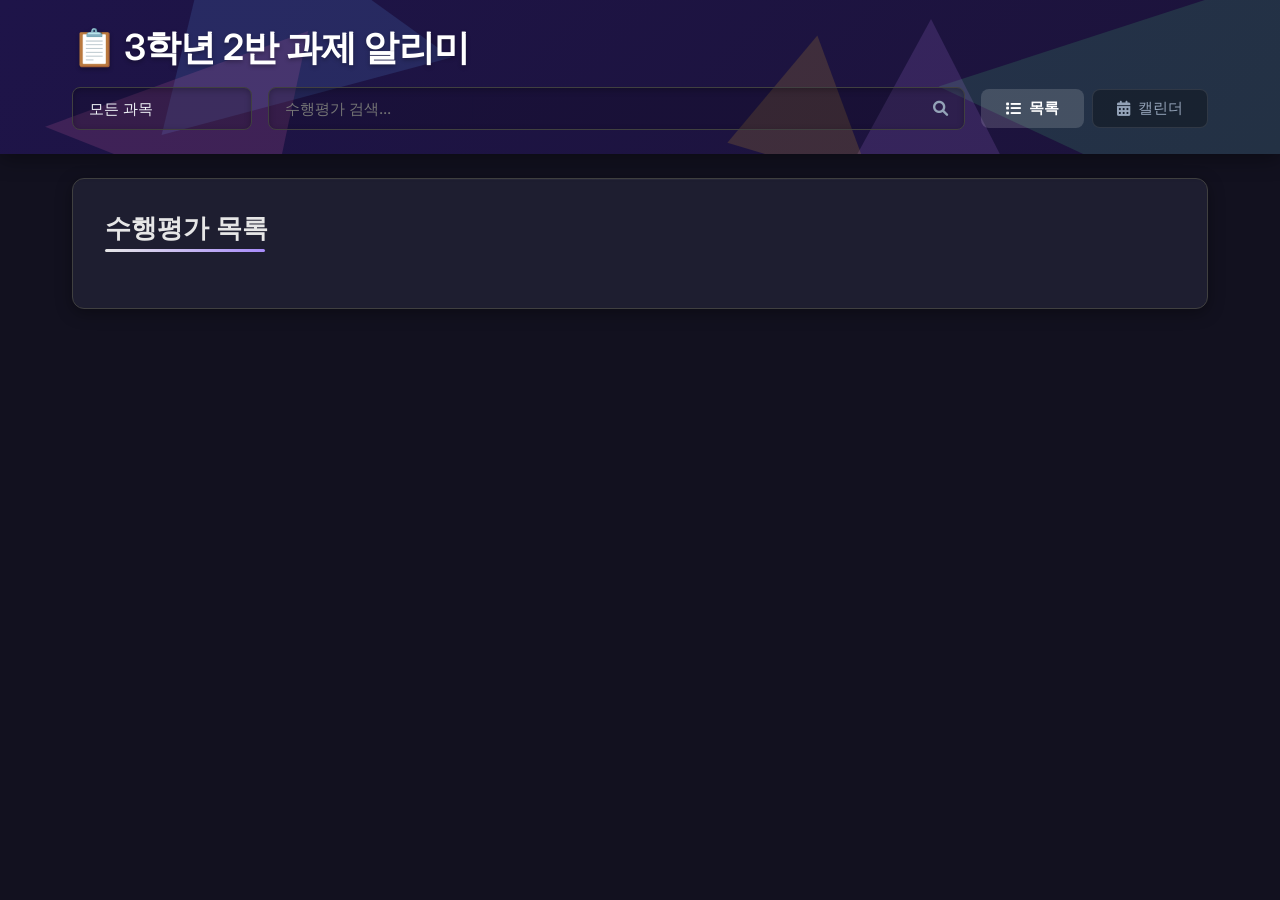
<file: index.html>
<!DOCTYPE html>
<html lang="ko">
<head>
    <meta charset="UTF-8">
    <meta name="viewport" content="width=device-width, initial-scale=1.0, maximum-scale=1.0, user-scalable=no, viewport-fit=cover">
    <meta name="description" content="3학년 2반 과제 알리미 - 쉽게 과제를 관리하세요">
    <title>3학년 2반 과제 알리미</title>
    <link rel="stylesheet" href="styles/base.css">
    <link rel="stylesheet" href="styles/layout.css">
    <link rel="stylesheet" href="styles/components.css">
    <link rel="stylesheet" href="styles/views.css">
    <link rel="stylesheet" href="styles/utilities.css">
    <link rel="stylesheet" href="styles/responsive.css">
    <link rel="stylesheet" href="styles/header-geometric.css">
    <link rel="stylesheet" href="https://cdnjs.cloudflare.com/ajax/libs/font-awesome/6.0.0/css/all.min.css">
    <link rel="preconnect" href="https://fonts.googleapis.com">
    <link rel="preconnect" href="https://fonts.gstatic.com" crossorigin>
    <link href="https://fonts.googleapis.com/css2?family=Inter:wght@400;500;600;700&display=swap" rel="stylesheet">
    <script src="scripts/utils/contentFormatter.js" defer></script>
    <script src="scripts/registry.js" defer></script>
    <script src="scripts/subjects.js" defer></script>
    <script src="scripts/assignments.js" defer></script>
    <script src="scripts/main.js" defer></script>
</head>
<body>
    <header class="header-geometric">
        <!-- Geometric triangles -->
        <div class="header-triangle triangle-1"></div>
        <div class="header-triangle triangle-2"></div>
        <div class="header-triangle triangle-3"></div>
        <div class="header-triangle triangle-4"></div>
        <div class="header-triangle triangle-5"></div>
        
        <div class="container header-content">
            <h1>📋 3학년 2반 과제 알리미</h1>
            <nav class="nav-controls">
                <div class="filter-search-container">
                    <div class="filter-container">
                        <label for="subjectFilter" class="sr-only">Filter by subject</label>
                        <select id="subjectFilter" aria-label="Filter by subject">
                            <option value="all">모든 과목</option>
                        </select>
                    </div>
                    <div class="search-container">
                         <label for="searchInput" class="sr-only">Search assignments</label>
                        <input type="text" id="searchInput" placeholder="수행평가 검색..." aria-label="Search assignments">
                        <button id="searchButton" class="btn btn-icon" aria-label="Search"><i class="fas fa-search"></i></button>
                    </div>
                </div>
                <div class="view-toggle">
                    <button id="listViewBtn" class="btn btn-view active" aria-pressed="true"><i class="fas fa-list"></i> 목록</button>
                    <button id="calendarViewBtn" class="btn btn-view" aria-pressed="false"><i class="fas fa-calendar-alt"></i> 캘린더</button>
                </div>
            </nav>
        </div>
    </header>

    <main>
        <div class="container">
            <section id="upcoming-assignments">
                <h2>수행평가 목록</h2>
                <div id="assignment-container" class="list-view-grid">
                    <p class="no-assignments hidden">다가오는 수행평가가 없습니다.</p>
                </div>
            </section>

            <section id="calendar-view" class="hidden">
                <div id="calendar-container">
                </div>
            </section>
        </div>
    </main>

    <div id="assignment-detail-modal" class="modal hidden">
        <div class="modal-content">
            <button class="close-modal btn btn-icon" aria-label="Close details">×</button>
            <div class="modal-header">
                <h3 id="modal-title">Assignment Title</h3>
                <div class="modal-meta">
                    <span id="modal-subject" class="subject-tag">Subject</span>
                    <span id="modal-date" class="date-display">Date</span>
                    <!-- 중요도 부분 제거됨 -->
                </div>
            </div>
            <div class="modal-body">
                <div id="modal-content" class="detailed-content">
                </div>
            </div>
        </div>
    </div>

    <div id="loading-overlay" class="loading-overlay hidden">
      <div class="loading-spinner"></div>
      <p>로딩 중...</p>
    </div>

    <div id="notification-area"></div>

    <script>
        if ("fonts" in document) {
            Promise.all([
                document.fonts.load("400 1rem Inter"),
                document.fonts.load("500 1rem Inter"),
                document.fonts.load("600 1rem Inter"),
                document.fonts.load("700 1rem Inter")
            ]).then(() => document.documentElement.classList.add("fonts-loaded"));
        }
    </script>
</body>
</html>
</file>
<file: styles/base.css>
/* base.css */
:root {
    --primary-color: #8b5cf6;
    --primary-dark: #7c3aed;
    --primary-light: #a78bfa;
    --accent-color: #e6e6e6;
    --accent-dark: #c9c9c9;
    --text-color: #f1f5f9;
    --text-muted-color: #94a3b8;
    --bg-color: #12111f;
    --surface-color: #1e1e30;
    --surface-light: #2b2b40;
    --border-color: #404040;
    
    --shadow-sm: 0 2px 8px rgba(0, 0, 0, 0.3);
    --shadow-md: 0 4px 16px rgba(0, 0, 0, 0.35);
    --shadow-lg: 0 8px 24px rgba(0, 0, 0, 0.4);
    --shadow-inner: inset 0 2px 6px rgba(0, 0, 0, 0.25);
    
    /* 삭제된 priority 변수 */
    
    /* 과목별 색상은 JS에서 동적으로 생성됨 */
    
    --subject-tag-bg: #374151;
    
    --border-radius-sm: 6px;
    --border-radius-md: 8px;
    --border-radius-lg: 12px;
    --border-radius-pill: 50px;
    
    --font-family-base: 'Inter', -apple-system, BlinkMacSystemFont, 'Segoe UI', Roboto, Helvetica, Arial, sans-serif;
    
    --transition-fast: all 0.15s cubic-bezier(0.4, 0, 0.2, 1);
    --transition-base: all 0.3s cubic-bezier(0.4, 0, 0.2, 1);
    
    --spacing-xs: 0.25rem;
    --spacing-sm: 0.5rem;
    --spacing-md: 1rem;
    --spacing-lg: 1.5rem;
    --spacing-xl: 2rem;
}

*,
*::before,
*::after {
    margin: 0;
    padding: 0;
    box-sizing: border-box;
}

html {
    scroll-behavior: smooth;
    color-scheme: dark;
    font-size: 16px;
}

body {
    font-family: var(--font-family-base);
    line-height: 1.6;
    color: var(--text-color);
    background-color: var(--bg-color);
    transition: var(--transition-base);
    letter-spacing: 0.01em;
    min-height: 100vh;
    display: flex;
    flex-direction: column;
    font-feature-settings: 'liga' 1, 'calt' 1;
    -webkit-font-smoothing: antialiased;
    -moz-osx-font-smoothing: grayscale;
    overflow-x: hidden;
}

h1, h2, h3, h4, h5, h6 {
    line-height: 1.3;
    font-weight: 600;
    margin-bottom: var(--spacing-md);
}

h1 { font-size: clamp(1.75rem, 4vw, 2.25rem); letter-spacing: -0.02em; }
h2 { 
    font-size: clamp(1.3rem, 3vw, 1.6rem); 
    color: var(--accent-color); 
    padding-bottom: var(--spacing-sm);
    position: relative;
    margin-bottom: var(--spacing-lg);
}


h2::after {
    content: '';
    position: absolute;
    bottom: 0;
    left: 0;
    width: 160px;
    height: 3px;
    background: linear-gradient(90deg, var(--accent-color), var(--primary-light));
    border-radius: var(--border-radius-pill);
}

h3 { font-size: clamp(1.1rem, 2.5vw, 1.3rem); }

p {
    margin-bottom: var(--spacing-md);
}

a {
    color: var(--accent-color);
    text-decoration: none;
    transition: var(--transition-fast);
    position: relative;
}

a:hover {
    color: var(--primary-light);
}

a:hover::after {
    transform: scaleX(1);
    opacity: 1;
}

a::after {
    content: '';
    position: absolute;
    bottom: -2px;
    left: 0;
    width: 100%;
    height: 1px;
    background-color: var(--primary-light);
    transform: scaleX(0);
    opacity: 0;
    transition: var(--transition-fast);
    transform-origin: left;
}

::-webkit-scrollbar {
    width: 8px;
    height: 8px;
}

::-webkit-scrollbar-track {
    background: var(--bg-color);
}

::-webkit-scrollbar-thumb {
    background: #454b5e;
    border-radius: var(--border-radius-pill);
    border: 2px solid var(--bg-color);
}

::-webkit-scrollbar-thumb:hover {
    background: #5a6172;
}

* {
    scrollbar-width: thin;
    scrollbar-color: #454b5e var(--bg-color);
}
</file>
<file: styles/layout.css>
/* layout.css */
.container {
    width: 100%;
    max-width: 1200px;
    margin: 0 auto;
    padding: 0 var(--spacing-md);
}

@media (min-width: 768px) {
    .container {
        padding: 0 var(--spacing-lg);
    }
}

@media (min-width: 992px) {
    .container {
        padding: 0 var(--spacing-xl);
    }
}

header {
    background: linear-gradient(135deg, #1e1449 0%, #1c133a 100%);
    color: white;
    padding: var(--spacing-lg) 0;
    box-shadow: 0 4px 20px rgba(0, 0, 0, 0.4);
    position: sticky;
    top: 0;
    z-index: 100;
}

header h1 {
    margin-bottom: var(--spacing-md);
    text-shadow: 0 2px 4px rgba(0, 0, 0, 0.3);
    color: #fff;
    text-align: center;
    position: relative;
    display: inline-block;
}

@media (min-width: 768px) {
    header h1 {
        text-align: left;
    }
}

.nav-controls {
    display: flex;
    flex-direction: column;
    gap: var(--spacing-md);
    position: relative;
    z-index: 5;
}

@media (min-width: 992px) {
    .nav-controls {
        flex-direction: row;
        justify-content: space-between;
        align-items: center;
    }
}

.filter-search-container {
    display: flex;
    flex-direction: column;
    gap: var(--spacing-sm);
    flex-grow: 1;
}

@media (min-width: 576px) {
    .filter-search-container {
        flex-direction: row;
        gap: var(--spacing-md);
    }
}

main {
    padding: var(--spacing-lg) 0 var(--spacing-xl);
    flex: 1;
}

section {
    margin-bottom: var(--spacing-xl);
    background-color: var(--surface-color);
    border-radius: var(--border-radius-lg);
    padding: var(--spacing-lg);
    box-shadow: var(--shadow-md);
    border: 1px solid var(--border-color);
    backdrop-filter: blur(10px);
    position: relative;
    overflow: hidden;
}

section::before {
    content: '';
    position: absolute;
    top: 0;
    left: 0;
    right: 0;
    height: 1px;
    background: linear-gradient(90deg, transparent, rgba(255, 255, 255, 0.05), transparent);
}

@media (min-width: 768px) {
    section {
        padding: var(--spacing-xl);
    }
}
</file>
<file: styles/components.css>
/* 캘린더 뷰에서 여러 과제가 있는 경우를 위한 스타일 */
.mini-assignments-container.scrollable {
    max-height: 80px;
    overflow-y: auto;
    scrollbar-width: thin;
    scrollbar-color: rgba(255, 255, 255, 0.2) transparent;
}

.mini-assignments-container.scrollable::-webkit-scrollbar {
    width: 4px;
}

.mini-assignments-container.scrollable::-webkit-scrollbar-track {
    background: transparent;
}

.mini-assignments-container.scrollable::-webkit-scrollbar-thumb {
    background-color: rgba(255, 255, 255, 0.2);
    border-radius: 4px;
}

.assignment-counter {
    position: absolute;
    top: 5px;
    right: 5px;
    background: rgba(255, 255, 255, 0.2);
    border-radius: 50%;
    width: 20px;
    height: 20px;
    display: flex;
    align-items: center;
    justify-content: center;
    font-size: 11px;
    color: white;
    z-index: 2;
}/* components.css */
.btn {
    display: inline-flex;
    align-items: center;
    justify-content: center;
    padding: var(--spacing-sm) var(--spacing-md);
    border-radius: var(--border-radius-md);
    border: 1px solid transparent;
    font-weight: 500;
    font-size: 0.95rem;
    cursor: pointer;
    transition: var(--transition-fast);
    text-align: center;
    gap: var(--spacing-sm);
    background-color: var(--primary-color);
    color: white;
    position: relative;
    overflow: hidden;
}

.btn::before {
    content: '';
    position: absolute;
    top: 0;
    left: 0;
    width: 100%;
    height: 100%;
    background: linear-gradient(rgba(255, 255, 255, 0.1), rgba(255, 255, 255, 0));
    pointer-events: none;
    opacity: 0;
    transition: var(--transition-fast);
}

.btn:hover {
    transform: translateY(-2px);
    box-shadow: var(--shadow-md);
}

.btn:hover::before {
    opacity: 1;
}

.btn:focus-visible {
    outline: none;
    box-shadow: 0 0 0 3px rgba(139, 92, 246, 0.3);
}

.btn:active {
    transform: translateY(0);
}

.btn-secondary {
    background-color: transparent;
    color: var(--accent-color);
    border-color: var(--accent-color);
    box-shadow: 0 0 0 1px var(--accent-color);
}

.btn-secondary:hover {
    background-color: rgba(255, 255, 255, 0.1);
    box-shadow: 0 0 0 1px var(--accent-color), var(--shadow-sm);
}

.btn-danger {
    background-color: transparent;
    color: var(--priority-high);
    border-color: var(--priority-high);
    box-shadow: 0 0 0 1px var(--priority-high);
}

.btn-danger:hover {
    background-color: rgba(244, 63, 94, 0.1);
    box-shadow: 0 0 0 1px var(--priority-high), var(--shadow-sm);
}

.btn-icon {
    padding: var(--spacing-sm);
    line-height: 1;
    min-width: auto;
}

.btn-view {
    background-color: rgba(0, 0, 0, 0.3);
    border: 1px solid rgba(255, 255, 255, 0.1);
    color: var(--text-muted-color);
    border-radius: var(--border-radius-md);
    transition: var(--transition-fast);
}

.btn-view:hover {
    background-color: rgba(0, 0, 0, 0.4);
    color: var(--text-color);
}

.btn-view.active {
    background-color: rgba(255, 255, 255, 0.15);
    color: white;
    border-color: transparent;
    font-weight: 600;
}

.filter-container, .search-container {
    position: relative;
    display: flex;
}

.filter-container {
    flex-basis: 180px;
    flex-shrink: 0;
}

.search-container {
    flex-grow: 1;
    position: relative;
}

select, input[type="text"] {
    width: 100%;
    padding: 0.7rem var(--spacing-md);
    border-radius: var(--border-radius-md);
    border: 1px solid var(--border-color);
    background-color: rgba(0, 0, 0, 0.15);
    color: var(--text-color);
    font-size: 0.95rem;
    transition: var(--transition-fast);
    font-family: inherit;
    box-shadow: var(--shadow-inner);
}

select {
    appearance: none;
    background-image: url("");
    background-repeat: no-repeat;
    background-position: right var(--spacing-md) top 50%;
    background-size: 0.65rem auto;
    padding-right: calc(var(--spacing-md) * 2.5);
}

select:focus, input[type="text"]:focus {
    outline: none;
    border-color: var(--accent-color);
    box-shadow: 0 0 0 1px var(--accent-color), var(--shadow-inner);
}

option {
    background-color: var(--surface-color);
    color: var(--text-color);
    padding: var(--spacing-sm) var(--spacing-md);
}

.search-container button {
    position: absolute;
    right: 1px;
    top: 1px;
    bottom: 1px;
    background: transparent;
    border: none;
    padding: 0 var(--spacing-md);
    color: var(--text-muted-color);
    cursor: pointer;
    transition: var(--transition-fast);
    border-radius: 0 var(--border-radius-md) var(--border-radius-md) 0;
}

.search-container button:hover {
    color: var(--accent-color);
}

.view-toggle {
    display: flex;
    gap: var(--spacing-sm);
    border-radius: var(--border-radius-md);
}

.view-toggle button {
    padding: var(--spacing-sm) var(--spacing-lg);
    border-radius: var(--border-radius-md);
    min-width: 110px;
}

@media (min-width: 992px) {
    .view-toggle {
        flex: 0 0 auto;
    }
    .view-toggle button {
       flex: 0 1 auto;
       min-width: 90px;
    }
}

.assignment-card {
    background-color: #1c1c2e;
    border: 1px solid #2c2c40;
    border-left: 5px solid var(--primary-color);
    margin-bottom: var(--spacing-lg);
    padding: var(--spacing-lg);
    border-radius: var(--border-radius-md);
    box-shadow: var(--shadow-sm);
    transition: var(--transition-base);
    position: relative;
    overflow: hidden;
    height: 220px; /* 고정 높이 설정 */
    display: flex;
    flex-direction: column;
}

.assignment-card::before {
    content: '';
    position: absolute;
    top: 0;
    left: 0;
    width: 100%;
    height: 100%;
    background: linear-gradient(135deg, rgba(255, 255, 255, 0.02), transparent);
    pointer-events: none;
}

.assignment-card:hover {
    transform: translateY(-4px);
    box-shadow: var(--shadow-md);
    border-color: rgba(255, 255, 255, 0.05);
    background-color: rgba(255, 255, 255, 0.03);
}

.assignment-card:active {
    transform: translateY(-2px);
    transition: transform 0.1s;
}

/* 과목별 색상은 이제 JS에서 생성된 CSS 변수로 적용됨 */

.assignment-card.overdue-assignment {
    border-left-color: var(--priority-high);
    background-color: rgba(244, 63, 94, 0.1);
}

.assignment-section-header {
    margin-bottom: var(--spacing-md);
    padding: var(--spacing-sm) 0;
}

.assignment-section-header h3 {
    font-size: 1.1rem;
    font-weight: 600;
    color: var(--text-muted-color);
}

.assignment-section-header.overdue-header h3 {
    color: var(--priority-high);
}

.assignment-section-header.upcoming-header h3 {
    color: var(--accent-color);
}

.assignment-header {
    display: flex;
    flex-direction: column;
    gap: var(--spacing-xs);
    margin-bottom: var(--spacing-sm);
}

@media (min-width: 600px) {
    .assignment-header {
        flex-direction: row;
        justify-content: space-between;
        align-items: flex-start;
        gap: var(--spacing-md);
    }
}

.assignment-title {
    font-weight: 600;
    font-size: 1.15rem;
    color: var(--text-color);
    flex-grow: 1;
    line-height: 1.4;
    display: -webkit-box;
    -webkit-line-clamp: 2; /* 제목을 최대 2줄로 제한 */
    -webkit-box-orient: vertical;
    overflow: hidden;
    text-overflow: ellipsis;
    max-height: 50px; /* 제목 영역 최대 높이 */
}

.date-display {
    color: var(--text-muted-color);
    font-size: 0.85rem;
    font-weight: 500;
    white-space: nowrap;
    flex-shrink: 0;
    padding: 2px 8px;
    border-radius: var(--border-radius-pill);
    background-color: rgba(0, 0, 0, 0.2);
}

.assignment-meta {
    display: flex;
    flex-wrap: wrap;
    gap: var(--spacing-sm) var(--spacing-md);
    margin-bottom: var(--spacing-md);
    align-items: center;
}

.subject-tag {
    font-size: 0.8rem;
    font-weight: 500;
    background-color: var(--subject-tag-bg);
    color: var(--text-color);
    padding: var(--spacing-xs) var(--spacing-sm);
    border-radius: var(--border-radius-pill);
    letter-spacing: 0.02em;
    box-shadow: var(--shadow-sm);
}

/* priority-badge 클래스 제거됨 - 과목별 색상 사용 */

.date-container {
    display: flex;
    flex-direction: column;
    align-items: flex-end;
    gap: 4px;
}

.view-details-hint {
    position: absolute;
    bottom: 12px;
    left: 16px;
    font-size: 0.8rem;
    color: var(--accent-color);
    opacity: 0.7;
    font-style: italic;
    padding: 2px 6px;
    background-color: rgba(0, 0, 0, 0.2);
    border-radius: 4px;
    transition: var(--transition-fast);
}

.assignment-card:hover .view-details-hint {
    opacity: 1;
    background-color: rgba(0, 0, 0, 0.3);
}

.subject-tag-bottom {
    position: absolute;
    bottom: var(--spacing-sm);
    right: var(--spacing-md);
    z-index: 2;
}

.assignment-description {
    color: var(--text-muted-color);
    font-size: 0.95rem;
    line-height: 1.5;
    margin-top: var(--spacing-sm);
    margin-bottom: 32px; /* 하단 과목 태그를 위한 공간 */
    position: relative;
    display: -webkit-box;
    -webkit-line-clamp: 3; /* 설명을 최대 3줄로 제한 */
    -webkit-box-orient: vertical;
    overflow: hidden;
    text-overflow: ellipsis;
    flex-grow: 1; /* 남은 공간 채우기 */
    max-height: 4.5em; /* 정확한 최대 높이 제한 (3줄 높이) */
}



.view-details-btn {
    display: inline-block;
    background-color: transparent;
    color: var(--accent-color);
    border: 1px solid var(--accent-color);
    border-radius: var(--border-radius-md);
    padding: 0.4rem var(--spacing-md);
    font-size: 0.9rem;
    cursor: pointer;
    margin-top: var(--spacing-md);
    transition: var(--transition-fast);
    position: relative;
    overflow: hidden;
}

.view-details-btn::after {
    content: '';
    position: absolute;
    top: 50%;
    left: 50%;
    width: 150%;
    height: 150%;
    background: radial-gradient(circle, var(--accent-color) 0%, transparent 70%);
    transform: translate(-50%, -50%) scale(0);
    opacity: 0;
    transition: transform 0.5s ease, opacity 0.5s ease;
    z-index: -1;
}

.view-details-btn:hover {
    background-color: rgba(255, 255, 255, 0.1);
    color: var(--accent-color);
    transform: translateY(-2px);
    box-shadow: 0 4px 8px rgba(0, 0, 0, 0.2);
}

.view-details-btn:hover::after {
    transform: translate(-50%, -50%) scale(1);
    opacity: 0.1;
}

.modal {
    position: fixed;
    inset: 0;
    background-color: rgba(0, 0, 0, 0.85);
    display: flex;
    justify-content: center;
    align-items: center;
    z-index: 200;
    opacity: 0;
    visibility: hidden;
    transition: opacity 0.4s cubic-bezier(0.19, 1, 0.22, 1), visibility 0s linear 0.4s;
    backdrop-filter: blur(5px);
}

.modal:not(.hidden) {
    opacity: 1;
    visibility: visible;
    transition: opacity 0.4s cubic-bezier(0.19, 1, 0.22, 1), visibility 0s linear 0s;
}

.modal-content {
    background-color: var(--surface-color);
    border-radius: var(--border-radius-lg);
    box-shadow: var(--shadow-lg);
    width: 90%;
    max-width: 700px;
    max-height: 85vh;
    display: flex;
    flex-direction: column;
    overflow: hidden;
    border: 1px solid var(--border-color);
    transform: scale(0.95) translateY(20px);
    opacity: 0;
    transition: transform 0.4s cubic-bezier(0.19, 1, 0.22, 1), opacity 0.4s cubic-bezier(0.19, 1, 0.22, 1);
    position: relative;
    padding: 28px; /* 패딩 증가 */
}

.modal-content::before {
    content: '';
    position: absolute;
    top: 0;
    left: 0;
    right: 0;
    height: 4px;
    background: linear-gradient(90deg, var(--primary-color), var(--accent-color));
    border-radius: var(--border-radius-lg) var(--border-radius-lg) 0 0;
}

.modal:not(.hidden) .modal-content {
    transform: scale(1) translateY(0);
    opacity: 1;
}

.close-modal {
    position: absolute;
    top: var(--spacing-sm);
    right: var(--spacing-sm);
    font-size: 1.5rem;
    color: var(--text-muted-color);
    cursor: pointer;
    background: none;
    border: none;
    padding: var(--spacing-xs);
    line-height: 1;
    transition: var(--transition-fast);
    z-index: 10;
    width: 32px;
    height: 32px;
    display: flex;
    align-items: center;
    justify-content: center;
    border-radius: 50%;
    background-color: rgba(0, 0, 0, 0.2);
}

.close-modal:hover {
    color: var(--text-color);
    transform: rotate(90deg);
    background-color: rgba(255, 255, 255, 0.05);
}

.modal-header {
    padding-bottom: 20px;
    border-bottom: 1px solid rgba(255, 255, 255, 0.1);
    margin-bottom: 24px;
    flex-shrink: 0;
    background: linear-gradient(180deg, var(--surface-light), var(--surface-color));
    position: relative;
}

.modal-header h3 {
    font-size: 1.6rem;
    color: var(--accent-color);
    margin-bottom: var(--spacing-md);
    font-weight: 700;
    letter-spacing: -0.01em;
    line-height: 1.3;
}

.modal-meta {
    display: flex;
    flex-wrap: wrap;
    gap: var(--spacing-sm) var(--spacing-md);
    align-items: center;
    margin-top: var(--spacing-sm);
}

.modal-meta > span {
    margin-bottom: 0;
}

.modal-body {
    overflow-y: auto;
    flex-grow: 1;
    padding: 0 4px;
    margin-right: -4px;
}

.detailed-content {
    white-space: pre-wrap;
    line-height: 1.7;
    color: var(--text-color);
    font-size: 1rem;
    padding-bottom: 16px;
}

.detailed-content p {
    margin-bottom: 16px;
    line-height: 1.7;
    color: rgba(255, 255, 255, 0.9);
}

.content-spacer {
    height: 12px;
    margin: 0;
}

.detailed-content-list {
    margin-bottom: 20px;
    padding-left: 24px;
    list-style-type: disc;
}

.detailed-content-item {
    margin-bottom: 10px;
    color: rgba(255, 255, 255, 0.9);
    line-height: 1.6;
}

.detailed-content a {
    color: var(--accent-color);
    text-decoration: none;
    transition: color 0.2s;
}

.detailed-content a:hover {
    text-decoration: underline;
    color: var(--primary-color);
}

.detailed-content-section {
    color: var(--accent-color);
    font-size: 1.05rem;
    font-weight: 600;
    display: block;
    margin-top: 24px;
    margin-bottom: 14px;
    padding-bottom: 6px;
    border-bottom: 1px solid rgba(255, 255, 255, 0.15);
    position: relative;
}

.detailed-content-section::before {
    content: '';
    position: absolute;
    left: 0;
    bottom: -1px;
    width: 30px;
    height: 2px;
    background-color: var(--accent-color);
}

.loading-overlay {
    position: fixed;
    inset: 0;
    background-color: rgba(0, 0, 0, 0.8);
    display: flex;
    flex-direction: column;
    justify-content: center;
    align-items: center;
    z-index: 300;
    color: white;
    opacity: 0;
    visibility: hidden;
    transition: opacity 0.3s ease, visibility 0s linear 0.3s;
    backdrop-filter: blur(10px);
}

.loading-overlay:not(.hidden) {
    opacity: 1;
    visibility: visible;
    transition: opacity 0.3s ease, visibility 0s linear 0s;
}

.loading-spinner {
    width: 50px;
    height: 50px;
    border: 3px solid rgba(255, 255, 255, 0.1);
    border-radius: 50%;
    border-top-color: var(--accent-color);
    border-left-color: var(--primary-color);
    animation: spin 0.8s linear infinite;
    margin-bottom: var(--spacing-md);
    filter: drop-shadow(0 0 8px rgba(255, 255, 255, 0.3));
}

@keyframes spin { 
    to { 
        transform: rotate(360deg); 
    } 
}

#notification-area {
    position: fixed;
    bottom: var(--spacing-lg);
    right: var(--spacing-lg);
    z-index: 1000;
    display: flex;
    flex-direction: column;
    gap: var(--spacing-sm);
    align-items: flex-end;
}

.notification {
    padding: var(--spacing-md) var(--spacing-lg);
    border-radius: var(--border-radius-md);
    box-shadow: var(--shadow-md);
    animation: slideInUp 0.4s cubic-bezier(0.19, 1, 0.22, 1) forwards;
    min-width: 280px;
    max-width: 380px;
    border-left: 4px solid;
    opacity: 0.98;
    transform: translateZ(0);
}

.notification.success {
    background-color: #0f2922;
    color: #bcf0da;
    border-color: var(--priority-low);
}

.notification.error {
    background-color: #2d1a23;
    color: #fda4af;
    border-color: var(--priority-high);
}

.notification-content {
    display: flex;
    align-items: center;
    gap: var(--spacing-md);
}

.notification i {
    font-size: 1.2rem;
    flex-shrink: 0;
}

.notification p {
    margin-bottom: 0;
    font-size: 0.95rem;
    flex-grow: 1;
    line-height: 1.5;
}

.notification.fade-out {
    animation: fadeOutDown 0.5s cubic-bezier(0.19, 1, 0.22, 1) forwards;
}

@keyframes slideInUp {
    from { 
        transform: translateY(30px); 
        opacity: 0; 
    }
    to { 
        transform: translateY(0); 
        opacity: 0.98; 
    }
}

@keyframes fadeOutDown {
    from { 
        opacity: 0.98; 
        transform: translateY(0); 
    }
    to { 
        opacity: 0; 
        transform: translateY(30px); 
    }
}
</file>
<file: styles/views.css>
/* views.css */
.list-view-grid {
    display: grid;
    grid-template-columns: repeat(auto-fill, minmax(350px, 1fr));
    gap: var(--spacing-lg);
}

@media (max-width: 768px) {
    .list-view-grid {
        display: flex;
        flex-direction: column;
        gap: var(--spacing-md);
    }
    
    .calendar-day {
        min-height: 80px;
    }
    
    .assignment-counter {
        width: 18px;
        height: 18px;
        font-size: 10px;
    }
}

.no-assignments {
    text-align: center;
    padding: var(--spacing-xl) 0;
    color: var(--text-muted-color);
    font-style: italic;
    font-size: 1.1rem;
    background-color: rgba(0, 0, 0, 0.15);
    border-radius: var(--border-radius-md);
    margin: var(--spacing-lg) 0;
}

.calendar-header {
    display: flex;
    justify-content: space-between;
    align-items: center;
    gap: var(--spacing-md);
    margin-bottom: var(--spacing-md);
    background-color: rgba(0, 0, 0, 0.15);
    padding: var(--spacing-sm) var(--spacing-md);
    border-radius: var(--border-radius-md);
    border: 1px solid rgba(255, 255, 255, 0.05);
}

@media (min-width: 576px) {
    .calendar-header {
        flex-direction: row;
        justify-content: space-between;
    }
}

.calendar-header h2 {
    border-bottom: none;
    padding-bottom: 0;
    margin-bottom: 0;
    font-size: 1.5rem;
    position: relative;
    display: inline-block;
}

.calendar-header h2::after {
    display: none;
}

.calendar-nav {
    display: flex;
    gap: var(--spacing-sm);
}

.calendar-nav .btn-icon {
    background-color: rgba(0, 0, 0, 0.2);
    border: 1px solid var(--border-color);
    color: var(--text-muted-color);
    width: 36px;
    height: 36px;
    display: flex;
    align-items: center;
    justify-content: center;
    transition: var(--transition-fast);
}

.calendar-nav .btn-icon:hover {
    background-color: rgba(255, 255, 255, 0.05);
    color: var(--accent-color);
    transform: translateY(-1px);
}

.calendar-weekdays {
    display: grid;
    grid-template-columns: repeat(7, 1fr);
    gap: 4px;
    margin-bottom: 4px;
    padding: 0;
}

.calendar-weekday {
    text-align: center;
    font-weight: 600;
    padding: 6px 0;
    color: var(--accent-color);
    font-size: 0.75rem;
    text-transform: uppercase;
    letter-spacing: 0.05em;
    background-color: rgba(0, 0, 0, 0.25);
    border-radius: var(--border-radius-sm);
}

.calendar-grid {
    display: grid;
    grid-template-columns: repeat(7, 1fr);
    gap: 4px;
    margin-top: 0;
}

.calendar-day {
    min-height: 90px;
    border: 1px solid rgba(255, 255, 255, 0.05);
    border-radius: var(--border-radius-md);
    padding: var(--spacing-xs);
    background-color: rgba(28, 28, 46, 0.5);
    transition: var(--transition-fast);
    display: flex;
    flex-direction: column;
    position: relative;
    overflow: hidden;
}

.calendar-day::before {
    content: '';
    position: absolute;
    top: 0;
    left: 0;
    width: 100%;
    height: 100%;
    background: linear-gradient(135deg, rgba(255, 255, 255, 0.015), transparent);
    pointer-events: none;
}

.calendar-day:hover {
    background-color: var(--surface-light);
    box-shadow: var(--shadow-md);
    transform: scale(1.03) translateZ(0);
    z-index: 5;
    border-color: rgba(255, 255, 255, 0.05);
}

.calendar-day.empty {
    background-color: transparent;
    border-color: transparent;
    pointer-events: none;
}

.calendar-day.other-month .day-number {
    opacity: 0.4;
}

.calendar-day.has-assignments {
    background-color: rgba(139, 92, 246, 0.05);
    cursor: pointer;
}

.calendar-day.has-assignments:hover {
    background-color: rgba(139, 92, 246, 0.12);
    transform: scale(1.05) translateZ(0);
    z-index: 10;
}

.calendar-day.today {
    border: 2px solid var(--accent-color);
    background-color: rgba(255, 255, 255, 0.05);
    box-shadow: 0 0 0 1px rgba(255, 255, 255, 0.1);
}

.calendar-day.today::after {
    content: '';
    position: absolute;
    top: 0;
    right: 0;
    width: 0;
    height: 0;
    border-style: solid;
    border-width: 0 12px 12px 0;
    border-color: transparent var(--accent-color) transparent transparent;
}

.calendar-day.today .day-number {
    font-weight: 700;
    color: var(--accent-color);
}

.day-number {
    text-align: right;
    font-weight: 500;
    margin-bottom: 2px;
    font-size: 0.8rem;
    color: var(--text-muted-color);
    position: relative;
    z-index: 1;
}

.mini-assignments-container {
    margin-top: 2px;
    flex-grow: 1;
    display: flex;
    flex-direction: column;
    gap: 3px;
    position: relative;
    scrollbar-width: thin;
}

.mini-assignments-container.scrollable {
    overflow-y: auto;
    max-height: 60px;
}

.assignment-counter {
    position: absolute;
    top: 5px;
    left: 5px;
    background: rgba(255, 255, 255, 0.2);
    border-radius: 50%;
    width: 20px;
    height: 20px;
    display: flex;
    align-items: center;
    justify-content: center;
    font-size: 11px;
    z-index: 5;
    font-weight: 600;
    box-shadow: 0 1px 3px rgba(0,0,0,0.3);
    color: white;
}

.mini-assignments-container::-webkit-scrollbar {
    width: 4px;
}

.mini-assignments-container::-webkit-scrollbar-track {
    background: transparent;
}

.mini-assignments-container::-webkit-scrollbar-thumb {
    background: rgba(255, 255, 255, 0.05);
    border-radius: var(--border-radius-pill);
}

.mini-assignment {
    padding: 3px 6px;
    border-radius: var(--border-radius-sm);
    font-size: 0.7rem;
    white-space: nowrap;
    overflow: hidden;
    text-overflow: ellipsis;
    background-color: rgba(0, 0, 0, 0.25);
    border-left: 2px solid var(--primary-color);
    transition: all 0.2s cubic-bezier(0.19, 1, 0.22, 1);
    font-weight: 500;
    cursor: pointer;
    display: flex;
    align-items: center;
    box-shadow: 0 1px 2px rgba(0,0,0,0.2);
    margin-bottom: 1px;
}

.mini-assignment:hover {
    transform: translateX(4px);
    opacity: 0.9;
    background-color: rgba(0, 0, 0, 0.35);
    box-shadow: var(--shadow-sm);
}

.mini-assignment::before {
    content: '';
    display: inline-block;
    width: 6px;
    height: 6px;
    border-radius: 50%;
    margin-right: 6px;
    flex-shrink: 0;
    background-color: var(--item-color, var(--primary-color));
}

/* 과목별 색상은 이제 JS에서 생성된 CSS 변수로 적용됨 */
</file>
<file: styles/utilities.css>
/* utilities.css */
.hidden {
  display: none !important;
}

.sr-only {
  position: absolute;
  width: 1px;
  height: 1px;
  padding: 0;
  margin: -1px;
  overflow: hidden;
  clip: rect(0, 0, 0, 0);
  white-space: nowrap;
  border-width: 0;
}

.d-flex { display: flex; }
.d-none { display: none; }
.d-block { display: block; }
.d-inline-block { display: inline-block; }
.d-grid { display: grid; }

.flex-row { flex-direction: row; }
.flex-column { flex-direction: column; }
.flex-wrap { flex-wrap: wrap; }
.flex-nowrap { flex-wrap: nowrap; }

.justify-content-start { justify-content: flex-start; }
.justify-content-end { justify-content: flex-end; }
.justify-content-center { justify-content: center; }
.justify-content-between { justify-content: space-between; }
.justify-content-around { justify-content: space-around; }

.align-items-start { align-items: flex-start; }
.align-items-end { align-items: flex-end; }
.align-items-center { align-items: center; }
.align-items-stretch { align-items: stretch; }

.flex-grow-0 { flex-grow: 0; }
.flex-grow-1 { flex-grow: 1; }
.flex-shrink-0 { flex-shrink: 0; }
.flex-shrink-1 { flex-shrink: 1; }

.gap-xs { gap: var(--spacing-xs); }
.gap-sm { gap: var(--spacing-sm); }
.gap-md { gap: var(--spacing-md); }
.gap-lg { gap: var(--spacing-lg); }

.m-0 { margin: 0; }
.mt-0 { margin-top: 0; }
.mr-0 { margin-right: 0; }
.mb-0 { margin-bottom: 0; }
.ml-0 { margin-left: 0; }

.m-xs { margin: var(--spacing-xs); }
.mt-xs { margin-top: var(--spacing-xs); }
.mr-xs { margin-right: var(--spacing-xs); }
.mb-xs { margin-bottom: var(--spacing-xs); }
.ml-xs { margin-left: var(--spacing-xs); }

.m-sm { margin: var(--spacing-sm); }
.mt-sm { margin-top: var(--spacing-sm); }
.mr-sm { margin-right: var(--spacing-sm); }
.mb-sm { margin-bottom: var(--spacing-sm); }
.ml-sm { margin-left: var(--spacing-sm); }

.m-md { margin: var(--spacing-md); }
.mt-md { margin-top: var(--spacing-md); }
.mr-md { margin-right: var(--spacing-md); }
.mb-md { margin-bottom: var(--spacing-md); }
.ml-md { margin-left: var(--spacing-md); }

.m-lg { margin: var(--spacing-lg); }
.mt-lg { margin-top: var(--spacing-lg); }
.mr-lg { margin-right: var(--spacing-lg); }
.mb-lg { margin-bottom: var(--spacing-lg); }
.ml-lg { margin-left: var(--spacing-lg); }

.m-auto { margin: auto; }
.mt-auto { margin-top: auto; }
.mr-auto { margin-right: auto; }
.mb-auto { margin-bottom: auto; }
.ml-auto { margin-left: auto; }

.p-0 { padding: 0; }
.pt-0 { padding-top: 0; }
.pr-0 { padding-right: 0; }
.pb-0 { padding-bottom: 0; }
.pl-0 { padding-left: 0; }

.p-xs { padding: var(--spacing-xs); }
.pt-xs { padding-top: var(--spacing-xs); }
.pr-xs { padding-right: var(--spacing-xs); }
.pb-xs { padding-bottom: var(--spacing-xs); }
.pl-xs { padding-left: var(--spacing-xs); }

.p-sm { padding: var(--spacing-sm); }
.pt-sm { padding-top: var(--spacing-sm); }
.pr-sm { padding-right: var(--spacing-sm); }
.pb-sm { padding-bottom: var(--spacing-sm); }
.pl-sm { padding-left: var(--spacing-sm); }

.p-md { padding: var(--spacing-md); }
.pt-md { padding-top: var(--spacing-md); }
.pr-md { padding-right: var(--spacing-md); }
.pb-md { padding-bottom: var(--spacing-md); }
.pl-md { padding-left: var(--spacing-md); }

.p-lg { padding: var(--spacing-lg); }
.pt-lg { padding-top: var(--spacing-lg); }
.pr-lg { padding-right: var(--spacing-lg); }
.pb-lg { padding-bottom: var(--spacing-lg); }
.pl-lg { padding-left: var(--spacing-lg); }

.text-center { text-align: center; }
.text-left { text-align: left; }
.text-right { text-align: right; }

.text-small { font-size: 0.8rem; }
.text-medium { font-size: 1rem; }
.text-large { font-size: 1.2rem; }

.font-normal { font-weight: 400; }
.font-medium { font-weight: 500; }
.font-semibold { font-weight: 600; }
.font-bold { font-weight: 700; }

.text-muted { color: var(--text-muted-color); }
.text-primary { color: var(--primary-color); }
.text-accent { color: var(--accent-color); }
.text-high { color: var(--priority-high); }
.text-medium { color: var(--priority-medium); }
.text-low { color: var(--priority-low); }

.bg-card { background-color: var(--card-color); }
.bg-surface { background-color: var(--surface-color); }
.bg-primary { background-color: var(--primary-color); }
.bg-accent { background-color: var(--accent-color); }

.rounded-sm { border-radius: var(--border-radius-sm); }
.rounded-md { border-radius: var(--border-radius-md); }
.rounded-lg { border-radius: var(--border-radius-lg); }
.rounded-pill { border-radius: var(--border-radius-pill); }
.rounded-circle { border-radius: 50%; }

.border { border: 1px solid var(--border-color); }
.border-top { border-top: 1px solid var(--border-color); }
.border-right { border-right: 1px solid var(--border-color); }
.border-bottom { border-bottom: 1px solid var(--border-color); }
.border-left { border-left: 1px solid var(--border-color); }

.w-25 { width: 25%; }
.w-50 { width: 50%; }
.w-75 { width: 75%; }
.w-100 { width: 100%; }
.w-auto { width: auto; }

.h-25 { height: 25%; }
.h-50 { height: 50%; }
.h-75 { height: 75%; }
.h-100 { height: 100%; }
.h-auto { height: auto; }

.position-relative { position: relative; }
.position-absolute { position: absolute; }
.position-fixed { position: fixed; }
.position-sticky { position: sticky; }

.shadow-none { box-shadow: none; }
.shadow-sm { box-shadow: var(--shadow-sm); }
.shadow-md { box-shadow: var(--shadow-md); }
.shadow-lg { box-shadow: var(--shadow-lg); }

.overflow-auto { overflow: auto; }
.overflow-hidden { overflow: hidden; }
.overflow-visible { overflow: visible; }
.overflow-scroll { overflow: scroll; }
.overflow-y-auto { overflow-y: auto; }
.overflow-x-auto { overflow-x: auto; }

.text-truncate {
  overflow: hidden;
  text-overflow: ellipsis;
  white-space: nowrap;
}

.opacity-0 { opacity: 0; }
.opacity-25 { opacity: 0.25; }
.opacity-50 { opacity: 0.5; }
.opacity-75 { opacity: 0.75; }
.opacity-100 { opacity: 1; }

.transition { transition: var(--transition-base); }
.transition-fast { transition: var(--transition-fast); }

.cursor-pointer { cursor: pointer; }
.cursor-default { cursor: default; }
.cursor-not-allowed { cursor: not-allowed; }
</file>
<file: styles/responsive.css>
/* responsive.css - Mobile and responsive optimizations */

/* XS Screens - Mobile phones in portrait mode */
@media (max-width: 480px) {
  html {
    font-size: 15px; 
  }
  
  h1 {
    margin-bottom: var(--spacing-sm);
    font-size: 1.6rem;
    text-align: center;
  }
  
  h2 {
    font-size: 1.3rem;
  }

  h2::after {
      display: none;
  }
  
  section {
    padding: var(--spacing-md);
  }

  #upcoming-assignments h2 {
    margin-bottom: var(--spacing-md);
    font-size: 1.2rem;
    text-align: center;
  }

  /* Calendar view optimizations */
  .calendar-header {
    display: flex;
    flex-direction: column;
    align-items: center;
    gap: var(--spacing-sm);
  }
  
  .calendar-header h2 {
    margin-bottom: var(--spacing-sm);
    font-size: 1.2rem;
    text-align: center;
  }
  
  .calendar-weekday {
    padding: 4px 0;
    font-size: 0.7rem;
  }
  
  .calendar-day {
    min-height: 60px;
    padding: 2px;
  }
  
  .day-number {
    font-size: 0.7rem;
  }
  
  .mini-assignment {
    padding: 2px 4px;
    overflow: hidden;
    font-size: 0.65rem;
    white-space: nowrap;
    text-overflow: ellipsis;
  }
  
  .mini-assignment::before {
    width: 4px;
    height: 4px;
    margin-right: 3px;
  }
  
  /* Assignment card adjustments */
  .assignment-card {
    position: relative;
    display: flex;
    flex-direction: column;
    min-height: 150px;
    height: auto; 
    margin-bottom: var(--spacing-md);
    padding: var(--spacing-md);
    padding-bottom: 40px; 
  }

  .assignment-header {
    display: flex;
    flex-direction: column;
    margin-bottom: var(--spacing-xs);
    gap: var(--spacing-xs);
  }
  
  .assignment-title {
    order: 1;
    font-size: 1rem;
  }

  .assignment-meta {
    margin-bottom: var(--spacing-xs);
  }

  .assignment-description {
    flex-grow: 1;
    max-height: 3em; 
    margin-bottom: 30px; 
    font-size: 0.85rem;
    -webkit-line-clamp: 2;
  }

  .date-container {
    position: absolute;
    bottom: var(--spacing-sm);
    left: var(--spacing-md);
    order: 2;
  }
  
  .date-display {
    display: inline-block;
    margin-top: 4px;
    padding: 1px 6px;
    font-size: 0.8rem;
  }
  
  .date-display strong {
    margin-left: 4px;
  }

  .view-details-hint {
    display: none; 
  }
  
  .subject-tag-bottom {
    position: absolute;
    right: 8px;
    bottom: 8px;
  }
  
  .subject-tag {
    padding: 2px 6px;
    font-size: 0.7rem;
  }
  
  /* Filter and navigation */
  .nav-controls {
    gap: var(--spacing-sm);
  }
  
  .filter-container {
    display: none;
  }
  
  .search-container {
    width: 100%;
  }
  
  select, input[type="text"] {
    padding: 0.6rem var(--spacing-sm);
    font-size: 0.9rem;
  }
  
  .view-toggle {
    width: 100%;
  }
  
  .view-toggle button {
    flex: 1;
    min-width: 0;
    padding: var(--spacing-xs) var(--spacing-sm);
  }
  
  /* Modal adjustments */
  .modal-content {
    width: 95%;
    max-height: 90vh;
    padding: var(--spacing-md);
  }
  
  .modal-header h3 {
    font-size: 1.3rem;
  }
  
  .detailed-content {
    font-size: 0.9rem;
  }
  
  .close-modal {
    top: 4px;
    right: 4px;
  }
}

/* SM Screens - Mobile phones in landscape and small tablets */
@media (min-width: 481px) and (max-width: 767px) {
  /* Calendar view optimizations */
  .calendar-day {
    min-height: 70px;
  }
  
  .calendar-weekday {
    font-size: 0.75rem;
  }
  
  .mini-assignment {
    font-size: 0.7rem;
  }
  
  /* Filter and navigation */
  .filter-search-container {
    display: flex;
    flex-direction: column;
    gap: var(--spacing-xs);
  }
  
  .view-toggle button {
    min-width: 90px;
  }
  
  /* Assignment cards */
  .assignment-card {
    min-height: 200px;
    height: auto;
  }

  select#subjectFilter {
    display: none;
  }

  .filter-container {
    display: none;
  }

  h2::after {
    display: none;
  }
}

/* Mobile view specific styles (applied via JS) */
.mobile-view .assignment-card {
  cursor: pointer;
}

.mobile-view #searchButton {
  height: 100%;
}

.mobile-view .mini-assignments-container.scrollable {
  max-height: 50px;
}

.mobile-view .calendar-weekday {
  padding: 4px 2px;
  font-size: 0.65rem;
}

.mobile-view .view-details-btn {
  display: none; 
}

/* Touch-friendly adjustments for all screens */
@media (pointer: coarse) {
  .btn, button, select, .view-toggle button {
    min-height: 44px; 
  }
  
  .mini-assignment {
    padding: 4px 6px;
  }
  
  .calendar-day {
    padding: var(--spacing-xs);
  }
  
  .modal-body, .mini-assignments-container.scrollable {
    -webkit-overflow-scrolling: touch;
  }
  
  .assignment-card:hover,
  .calendar-day:hover,
  .mini-assignment:hover {
    transform: none;
  }
  
  .assignment-card:active,
  .calendar-day:active,
  .mini-assignment:active {
    opacity: 0.7;
    transition: opacity 0.1s;
  }
}

/* Optimizations for both mobile and desktop */
body {
  width: 100%;
  overflow-x: hidden;
}

.list-view-grid {
  gap: var(--spacing-md);
}

.modal-body {
  scrollbar-width: thin;
}

.date-display strong {
  display: inline-block;
  margin-left: 4px;
}

.calendar-nav {
  display: flex;
  flex-wrap: wrap;
  justify-content: center;
}
</file>
<file: styles/header-geometric.css>
/* header-geometric.css - Geometric triangular design for the site header */

/* Header geometric background style */
.header-geometric {
  position: relative;
  overflow: hidden;
  z-index: 1;
}

/* Large triangular shapes */
.header-triangle {
  position: absolute;
  width: 0;
  height: 0;
  z-index: 0;
  pointer-events: none;
  opacity: 0.15;
  transition: all 0.8s ease-out;
}

/* Triangle 1 - Top right */
.triangle-1 {
  top: -100px;
  right: -80px;
  border-left: 300px solid transparent;
  border-right: 80px solid transparent;
  border-bottom: 280px solid #4ade80; /* Green */
  transform: rotate(25deg);
}

/* Triangle 2 - Top left */
.triangle-2 {
  top: -120px;
  left: 10%;
  border-left: 120px solid transparent;
  border-right: 180px solid transparent;
  border-bottom: 220px solid #60a5fa; /* Blue */
  transform: rotate(-15deg);
}

/* Triangle 3 - Middle right */
.triangle-3 {
  top: 20px;
  right: 20%;
  border-left: 70px solid transparent;
  border-right: 100px solid transparent;
  border-bottom: 160px solid #c084fc; /* Purple */
  transform: rotate(5deg);
}

/* Triangle 4 - Bottom left */
.triangle-4 {
  bottom: -80px;
  left: 5%;
  border-left: 100px solid transparent;
  border-right: 180px solid transparent;
  border-bottom: 160px solid #f472b6; /* Pink */
  transform: rotate(160deg);
}

/* Triangle 5 - Bottom right */
.triangle-5 {
  bottom: -50px;
  right: 30%;
  border-left: 80px solid transparent;
  border-right: 60px solid transparent;
  border-bottom: 140px solid #fbbf24; /* Yellow */
  transform: rotate(130deg);
}

/* Header content positioning for clarity */
.header-content {
  position: relative;
  z-index: 5;
}

/* Triangle fixed positions - no animation */
.triangle-1 {
  transform: rotate(25deg);
}

.triangle-2 {
  transform: rotate(-15deg);
}

.triangle-3 {
  transform: rotate(5deg);
}

.triangle-4 {
  transform: rotate(160deg);
}

.triangle-5 {
  transform: rotate(130deg);
}

/* Responsive adjustments - Hide triangles on mobile */
@media (max-width: 768px) {
  .header-triangle {
    display: none;
  }
}
</file>
